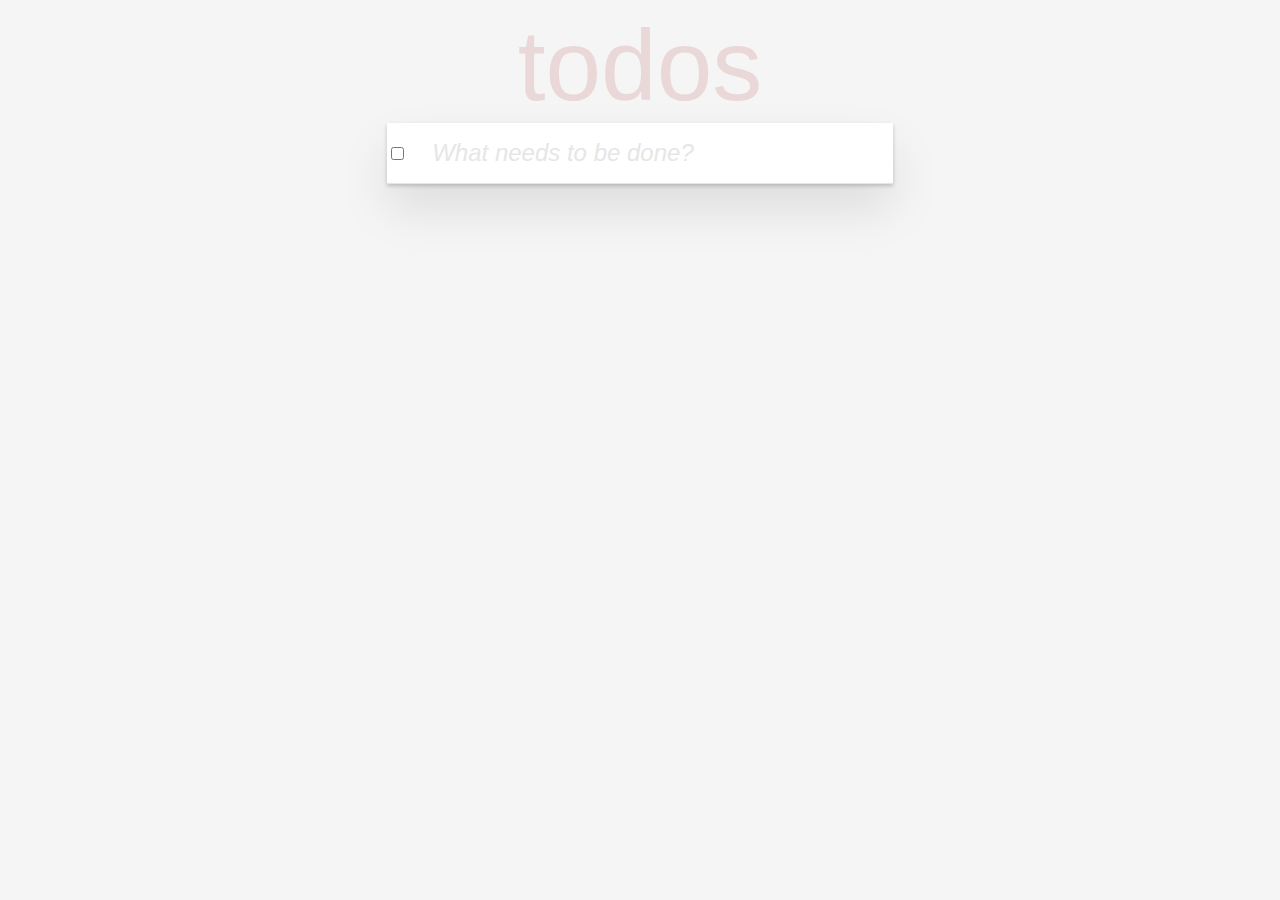
<file: index.html>
<!DOCTYPE html>
<html>
<head>
  <script type='text/javascript' src="todo.js"></script>
  <link rel="stylesheet" type="text/css" href="style.css">
  <title>VanillaJS • TodoMVC</title>
</head>
<body>
  <div class="container">
    <div class="header">todos</div>
    <div class="todo-form">
      <input id="toggle-all" class="toggle-all" type="checkbox">
      <input id="new-todo" class="new-todo" type="text" placeholder="What needs to be done?">
    </div>
  </div>
  <div class="main">
    <ul id="todo-list" class="todo-list">
    </ul>
  </div>
  <div id="footer" class="footer">
    <div class="summary">
      <div id="summary-text" class="summary-text"></div>
      <button id="clear-completed" class="clear-completed">Clear completed</button>
    </div>
  </div>
</body>
</html>
</file>
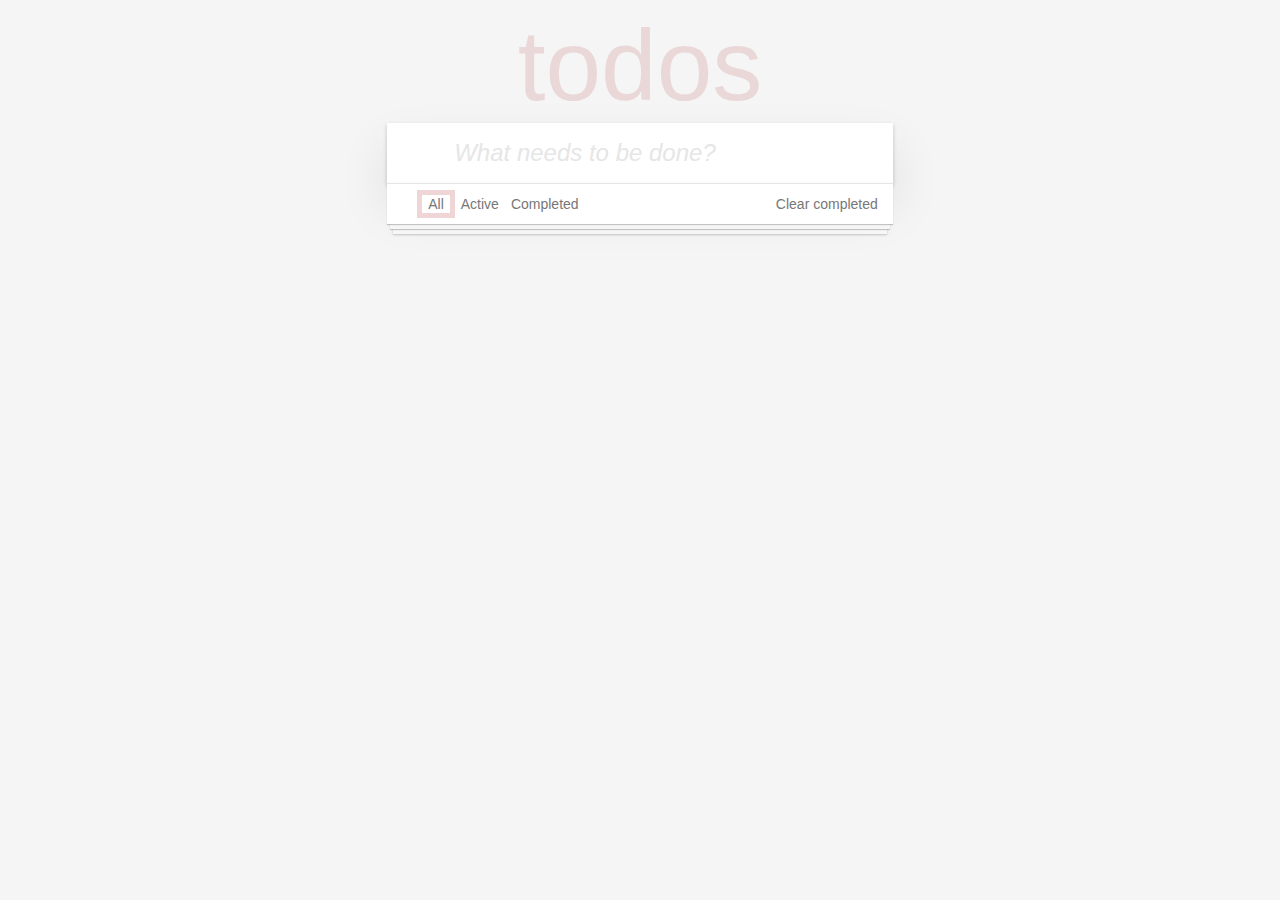
<file: jQuery/index.html>
<!DOCTYPE html>
<html>
<head>
  <script src="https://ajax.aspnetcdn.com/ajax/jQuery/jquery-3.2.1.min.js" type="text/javascript"></script>
  <script type='text/javascript' src="todo.js"></script>
  <link rel="stylesheet" type="text/css" href="style.css">
  <title>VanillaJS • TodoMVC</title>
</head>
<body>
  <div class="container">
    <div class="header">todos</div>
    <div class="todo-form">
      <input id="toggle-all" class="toggle-all" type="checkbox">
      <input id="new-todo" class="new-todo" type="text" placeholder="What needs to be done?">
    </div>
  </div>
  <div class="main">
    <ul id="todo-list" class="todo-list">
    </ul>
  </div>
  <div id="footer" class="footer">
    <div class="summary">
      <div id="summary-text" class="summary-text"></div>
      <div class="filter-buttons">
        <button id="all-button" class="all-button active">All</button>
        <button id="active-button" class="all-button">Active</button>
        <button id="completed-button" class="all-button">Completed</button>
      </div>
      <button id="clear-completed" class="clear-completed">Clear completed</button>
    </div>
  </div>
</body>
</html>
</file>
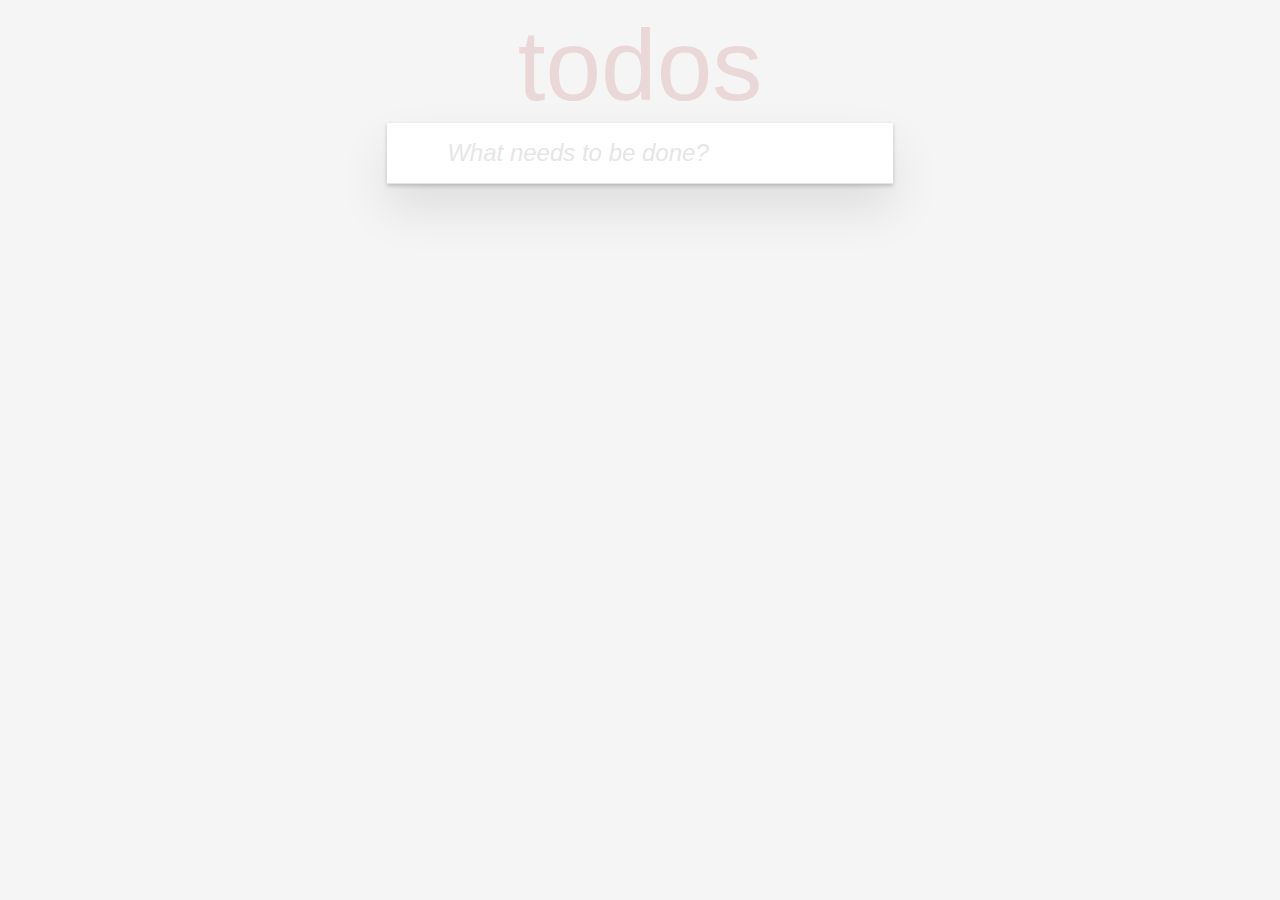
<file: VanillaJS/index.html>
<!DOCTYPE html>
<html>
<head>
  <script type='text/javascript' src="todo.js"></script>
  <link rel="stylesheet" type="text/css" href="style.css">
  <title>VanillaJS • TodoMVC</title>
</head>
<body>
  <div class="container">
    <div class="header">todos</div>
    <div class="todo-form">
      <input id="toggle-all" class="toggle-all" type="checkbox">
      <input id="new-todo" class="new-todo" type="text" placeholder="What needs to be done?">
    </div>
  </div>
  <div class="main">
    <ul id="todo-list" class="todo-list">
    </ul>
  </div>
  <div id="footer" class="footer">
    <div class="summary">
      <div id="summary-text" class="summary-text"></div>
      <div class="filter-buttons">
        <button id="all-button" class="all-button active">All</button>
        <button id="active-button" class="all-button">Active</button>
        <button id="completed-button" class="all-button">Completed</button>
      </div>
      <button id="clear-completed" class="clear-completed">Clear completed</button>
    </div>
  </div>
</body>
</html>
</file>
<file: style.css>
body {
  background: #f5f5f5;
  font: 14px 'Helvetica Neue', Helvetica, Arial, sans-serif;
  color: #4d4d4d;
  font-weight: 300;
}

.main {
  display: flex;
  justify-content: center;
}

.todo-list {
  display: flex;
  align-items: flex-start;
  flex-direction: column;
  padding: 0;
  margin: 0;
  width: 40%;
  max-width: 550px;
  min-width: 230px;
  background: #fff;
  box-shadow: 0 2px 4px 0 rgba(0, 0, 0, 0.2), 0 25px 50px 0 rgba(0, 0, 0, 0.1);
  border-top: 1px solid #e6e6e6;
}

.todo-list li {
  font-size: 24px;
  border-bottom: 1px solid #ededed;
  list-style: none;
  padding: 16px 16px 16px 6px;
  box-sizing: border-box;
  font-weight: 100;
  font-family: inherit;
  font-size: 24px;
  color: #4d4d4d;
  width: 100%;
  -webkit-font-smoothing: antialiased;
}

.container {
  display: flex;
  align-items: center;
  flex-direction: column;
}

.header {
  color: rgba(175, 47, 47, 0.15);
  font-size: 100px;
  font-weight: 100;
  -webkit-font-smoothing: antialiased;
}

.todo-form {
  background: #fff;
  box-shadow: 0 2px 4px 0 rgba(0, 0, 0, 0.2), 0 25px 50px 0 rgba(0, 0, 0, 0.1);
  width: 40%;
  max-width: 550px;
  min-width: 230px;
  display: flex;
  align-items: center;
}

.new-todo {
  width: 100%;
  padding: 16px 16px 16px 25px;
  box-sizing: border-box;
  font-weight: 100;
  font-family: inherit;
  font-size: 24px;
  color: #4d4d4d;
  outline: none;
  border: none;
  -webkit-font-smoothing: antialiased;
}

.new-todo::-webkit-input-placeholder { /* Chrome/Opera/Safari */
  font-style: italic;
  font-weight: 100;
  color: #e6e6e6;
}

.footer {
  display: flex;
  justify-content: center;
  color: #777;
}

.footer.hide {
  display: none;
}

.summary {
  display: flex;
  align-items: center;
  background: #fff;
  box-shadow: 0 1px 1px rgba(0, 0, 0, 0.2), 0 8px 0 -3px #f6f6f6, 0 9px 1px -3px rgba(0, 0, 0, 0.2), 0 16px 0 -6px #f6f6f6, 0 17px 2px -6px rgba(0, 0, 0, 0.2);
  width: 40%;
  max-width: 550px;
  min-width: 230px;
}

.summary-text {
  padding: 10px 15px;
  height: 20px;
}

.clear-completed {
  margin-left: auto;
  padding: 10px 15px;
  border: none;
  background: none;
  color: #777;
  font: 14px 'Helvetica Neue', Helvetica, Arial, sans-serif;
  font-weight: 300;
  outline: none;
  cursor: pointer;
}

.clear-completed:hover {
  text-decoration: underline;
}

.clear-completed.hide {
  display: none;
}

.todo-container {
  display: flex;
  justify-content: flex-start;
  align-items: center;
}

.todo-container:hover .todo-remove {
  display: block;
}

.todo-text {
  padding-left: 20px;
}

.todo-checkbox[type=checkbox]:checked + .todo-text{
  text-decoration: line-through;
  color: #d9d9d9;
}

.todo-remove {
  display: none;
  margin-left: auto;
}

.todo-remove:hover {
  color: red;
}
</file>
<file: jQuery/style.css>
body {
  background: #f5f5f5;
  font: 14px 'Helvetica Neue', Helvetica, Arial, sans-serif;
  color: #4d4d4d;
  font-weight: 300;
}

.main {
  display: flex;
  justify-content: center;
}

.todo-list {
  display: flex;
  align-items: flex-start;
  flex-direction: column;
  padding: 0;
  margin: 0;
  width: 40%;
  max-width: 550px;
  min-width: 230px;
  background: #fff;
  box-shadow: 0 2px 4px 0 rgba(0, 0, 0, 0.2), 0 25px 50px 0 rgba(0, 0, 0, 0.1);
  border-top: 1px solid #e6e6e6;
}

.todo-list li {
  font-size: 24px;
  border-bottom: 1px solid #ededed;
  list-style: none;
  padding: 16px 16px 16px 6px;
  box-sizing: border-box;
  font-weight: 100;
  font-family: inherit;
  font-size: 24px;
  color: #4d4d4d;
  width: 100%;
  -webkit-font-smoothing: antialiased;
}

.todo-list li.hide {
  display: none;
}

.container {
  display: flex;
  align-items: center;
  flex-direction: column;
}

.header {
  color: rgba(175, 47, 47, 0.15);
  font-size: 100px;
  font-weight: 100;
  -webkit-font-smoothing: antialiased;
}

.todo-form {
  background: #fff;
  box-shadow: 0 2px 4px 0 rgba(0, 0, 0, 0.2), 0 25px 50px 0 rgba(0, 0, 0, 0.1);
  width: 40%;
  max-width: 550px;
  min-width: 230px;
  display: flex;
  align-items: center;
}

.toggle-all {
  display: flex;
  content: url('data:image/svg+xml;utf8,<svg xmlns="http://www.w3.org/2000/svg" width="40" height="40" viewBox="-10 -18 100 135"><circle cx="50" cy="50" r="50" fill="none" stroke="#ededed" stroke-width="3"/></svg>');
}

.toggle-all.hide {
  display: none;
}

.new-todo {
  width: 100%;
  padding: 16px 16px 16px 60px;
  box-sizing: border-box;
  font-weight: 300;
  font-family: inherit;
  font-size: 24px;
  color: #4d4d4d;
  outline: none;
  border: none;
  -webkit-font-smoothing: antialiased;
}

.new-todo::-webkit-input-placeholder { /* Chrome/Opera/Safari */
  font-style: italic;
  font-weight: 100;
  color: #e6e6e6;
}

.footer {
  display: flex;
  justify-content: center;
  color: #777;
}

.footer.hide {
  display: none;
}

.summary {
  display: flex;
  align-items: center;
  background: #fff;
  box-shadow: 0 1px 1px rgba(0, 0, 0, 0.2), 0 8px 0 -3px #f6f6f6, 0 9px 1px -3px rgba(0, 0, 0, 0.2), 0 16px 0 -6px #f6f6f6, 0 17px 2px -6px rgba(0, 0, 0, 0.2);
  width: 40%;
  max-width: 550px;
  min-width: 230px;
}

.summary-text {
  padding: 10px 15px;
  height: 20px;
}

.clear-completed {
  margin-left: auto;
  padding: 10px 15px;
  border: none;
  background: none;
  color: #777;
  font: 14px 'Helvetica Neue', Helvetica, Arial, sans-serif;
  font-weight: 300;
  outline: none;
  cursor: pointer;
}

.filter-buttons {
  display: flex;
  justify-content: center;
}

.all-button {
  border: none;
  background: none;
  color: #777;
  font: 14px 'Helvetica Neue', Helvetica, Arial, sans-serif;
  font-weight: 300;
  outline: none;
  cursor: pointer;
}

.all-button:hover {
  border: 5px solid red;
  border-color: rgba(175, 47, 47, 0.1);
}

.all-button.active {
  border: 5px solid red;
  border-color: rgba(175, 47, 47, 0.2);
}

.clear-completed:hover {
  text-decoration: underline;
}

.clear-completed.hide {
  display: none;
}

.todo-container {
  display: flex;
  justify-content: flex-start;
  align-items: center;
}

.todo-container:hover .todo-remove {
  display: block;
}

.todo-text {
  padding-left: 20px;
}

.todo-checkbox[type=checkbox]:checked + .todo-text{
  text-decoration: line-through;
  color: #d9d9d9;
}

.todo-remove {
  display: none;
  margin-left: auto;
}

.todo-remove:hover {
  color: red;
}
</file>
<file: VanillaJS/style.css>
body {
  background: #f5f5f5;
  font: 14px 'Helvetica Neue', Helvetica, Arial, sans-serif;
  color: #4d4d4d;
  font-weight: 300;
}

.main {
  display: flex;
  justify-content: center;
}

.todo-list {
  display: flex;
  align-items: flex-start;
  flex-direction: column;
  padding: 0;
  margin: 0;
  width: 40%;
  max-width: 550px;
  min-width: 230px;
  background: #fff;
  box-shadow: 0 2px 4px 0 rgba(0, 0, 0, 0.2), 0 25px 50px 0 rgba(0, 0, 0, 0.1);
  border-top: 1px solid #e6e6e6;
}

.todo-list li {
  font-size: 24px;
  border-bottom: 1px solid #ededed;
  list-style: none;
  padding: 16px 16px 16px 6px;
  box-sizing: border-box;
  font-weight: 100;
  font-family: inherit;
  font-size: 24px;
  color: #4d4d4d;
  width: 100%;
  -webkit-font-smoothing: antialiased;
}

.todo-list li.hide {
  display: none;
}

.container {
  display: flex;
  align-items: center;
  flex-direction: column;
}

.header {
  color: rgba(175, 47, 47, 0.15);
  font-size: 100px;
  font-weight: 100;
  -webkit-font-smoothing: antialiased;
}

.todo-form {
  background: #fff;
  box-shadow: 0 2px 4px 0 rgba(0, 0, 0, 0.2), 0 25px 50px 0 rgba(0, 0, 0, 0.1);
  width: 40%;
  max-width: 550px;
  min-width: 230px;
  display: flex;
  align-items: center;
}

.toggle-all {
  display: flex;
  content: url('data:image/svg+xml;utf8,<svg xmlns="http://www.w3.org/2000/svg" width="40" height="40" viewBox="-10 -18 100 135"><circle cx="50" cy="50" r="50" fill="none" stroke="#ededed" stroke-width="3"/></svg>');
}

.toggle-all.hide {
  display: none;
}

.new-todo {
  width: 100%;
  padding: 16px 16px 16px 60px;
  box-sizing: border-box;
  font-weight: 300;
  font-family: inherit;
  font-size: 24px;
  color: #4d4d4d;
  outline: none;
  border: none;
  -webkit-font-smoothing: antialiased;
}

.new-todo::-webkit-input-placeholder { /* Chrome/Opera/Safari */
  font-style: italic;
  font-weight: 100;
  color: #e6e6e6;
}

.footer {
  display: flex;
  justify-content: center;
  color: #777;
}

.footer.hide {
  display: none;
}

.summary {
  display: flex;
  align-items: center;
  background: #fff;
  box-shadow: 0 1px 1px rgba(0, 0, 0, 0.2), 0 8px 0 -3px #f6f6f6, 0 9px 1px -3px rgba(0, 0, 0, 0.2), 0 16px 0 -6px #f6f6f6, 0 17px 2px -6px rgba(0, 0, 0, 0.2);
  width: 40%;
  max-width: 550px;
  min-width: 230px;
}

.summary-text {
  padding: 10px 15px;
  height: 20px;
}

.clear-completed {
  margin-left: auto;
  padding: 10px 15px;
  border: none;
  background: none;
  color: #777;
  font: 14px 'Helvetica Neue', Helvetica, Arial, sans-serif;
  font-weight: 300;
  outline: none;
  cursor: pointer;
}

.filter-buttons {
  display: flex;
  justify-content: center;
}

.all-button {
  border: none;
  background: none;
  color: #777;
  font: 14px 'Helvetica Neue', Helvetica, Arial, sans-serif;
  font-weight: 300;
  outline: none;
  cursor: pointer;
}

.all-button:hover {
  border: 5px solid red;
  border-color: rgba(175, 47, 47, 0.1);
}

.all-button.active {
  border: 5px solid red;
  border-color: rgba(175, 47, 47, 0.2);
}

.clear-completed:hover {
  text-decoration: underline;
}

.clear-completed.hide {
  display: none;
}

.todo-container {
  display: flex;
  justify-content: flex-start;
  align-items: center;
}

.todo-container:hover .todo-remove {
  display: block;
}

.todo-text {
  padding-left: 20px;
}

.todo-checkbox[type=checkbox]:checked + .todo-text{
  text-decoration: line-through;
  color: #d9d9d9;
}

.todo-remove {
  display: none;
  margin-left: auto;
}

.todo-remove:hover {
  color: red;
}
</file>
